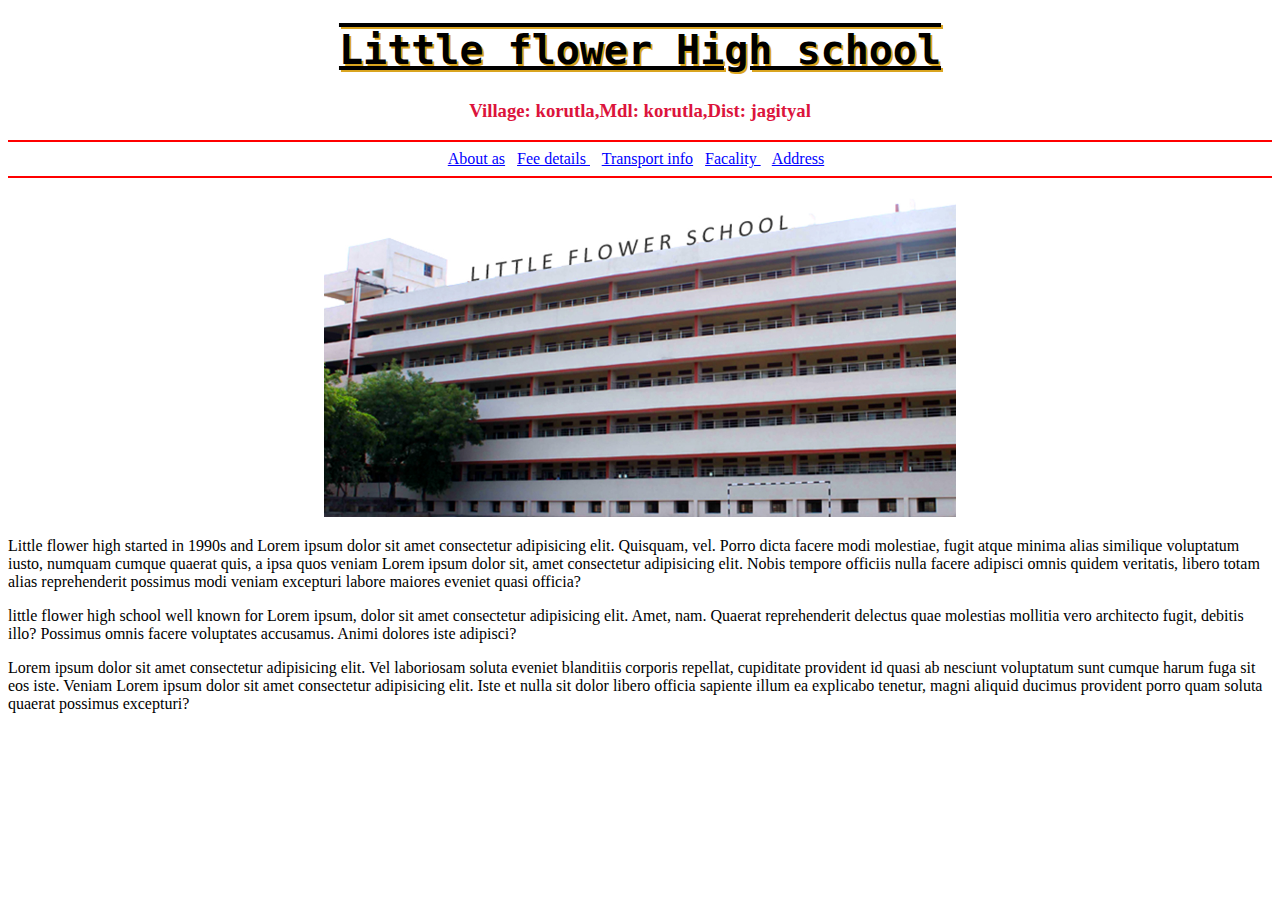
<file: index.html>
<!DOCTYPE html>
<html lang="en">
<head>
    <meta charset="UTF-8">
    <meta name="viewport" content="width=device-width, initial-scale=1.0">
    <title>school</title>
    <link rel="stylesheet" href="style.css">
</head>
<body>
  <center>
      <h1>Little flower High school</h1>
      <h3> Village: korutla,Mdl: korutla,Dist: jagityal</h3>
      <hr color="red">
      <a href="About us.html">About as</a>&nbsp;&nbsp;
      <a href="fee details.html"> Fee details </a>&nbsp;&nbsp;
      <a href="transport.html">Transport info</a>&nbsp;&nbsp;
      <a href="facality.html">Facality </a>&nbsp;&nbsp;
      <a href="address.html">Address</a>&nbsp;&nbsp;
      <hr color="red">
      <img src="school.jpg" width="50%" alt="">
  </center> 
  <p> Little flower high started in 1990s and Lorem ipsum dolor sit amet consectetur adipisicing elit. Quisquam, vel. Porro dicta facere modi molestiae, fugit atque minima alias similique voluptatum iusto, numquam cumque quaerat quis, a ipsa quos veniam Lorem ipsum dolor sit, amet consectetur adipisicing elit. Nobis tempore officiis nulla facere adipisci omnis quidem veritatis, libero totam alias reprehenderit possimus modi veniam excepturi labore maiores eveniet quasi officia?</p> 
  <p>little flower high school well known for Lorem ipsum, dolor sit amet consectetur adipisicing elit. Amet, nam. Quaerat reprehenderit delectus quae molestias mollitia vero architecto fugit, debitis illo? Possimus omnis facere voluptates accusamus. Animi dolores iste adipisci?</p>
  <p> Lorem ipsum dolor sit amet consectetur adipisicing elit. Vel laboriosam soluta eveniet blanditiis corporis repellat, cupiditate provident id quasi ab nesciunt voluptatum sunt cumque harum fuga sit eos iste. Veniam Lorem ipsum dolor sit amet consectetur adipisicing elit. Iste et nulla sit dolor libero officia sapiente illum ea explicabo tenetur, magni aliquid ducimus provident porro quam soluta quaerat possimus excepturi?
  </p>
</body>
</html>
</file>
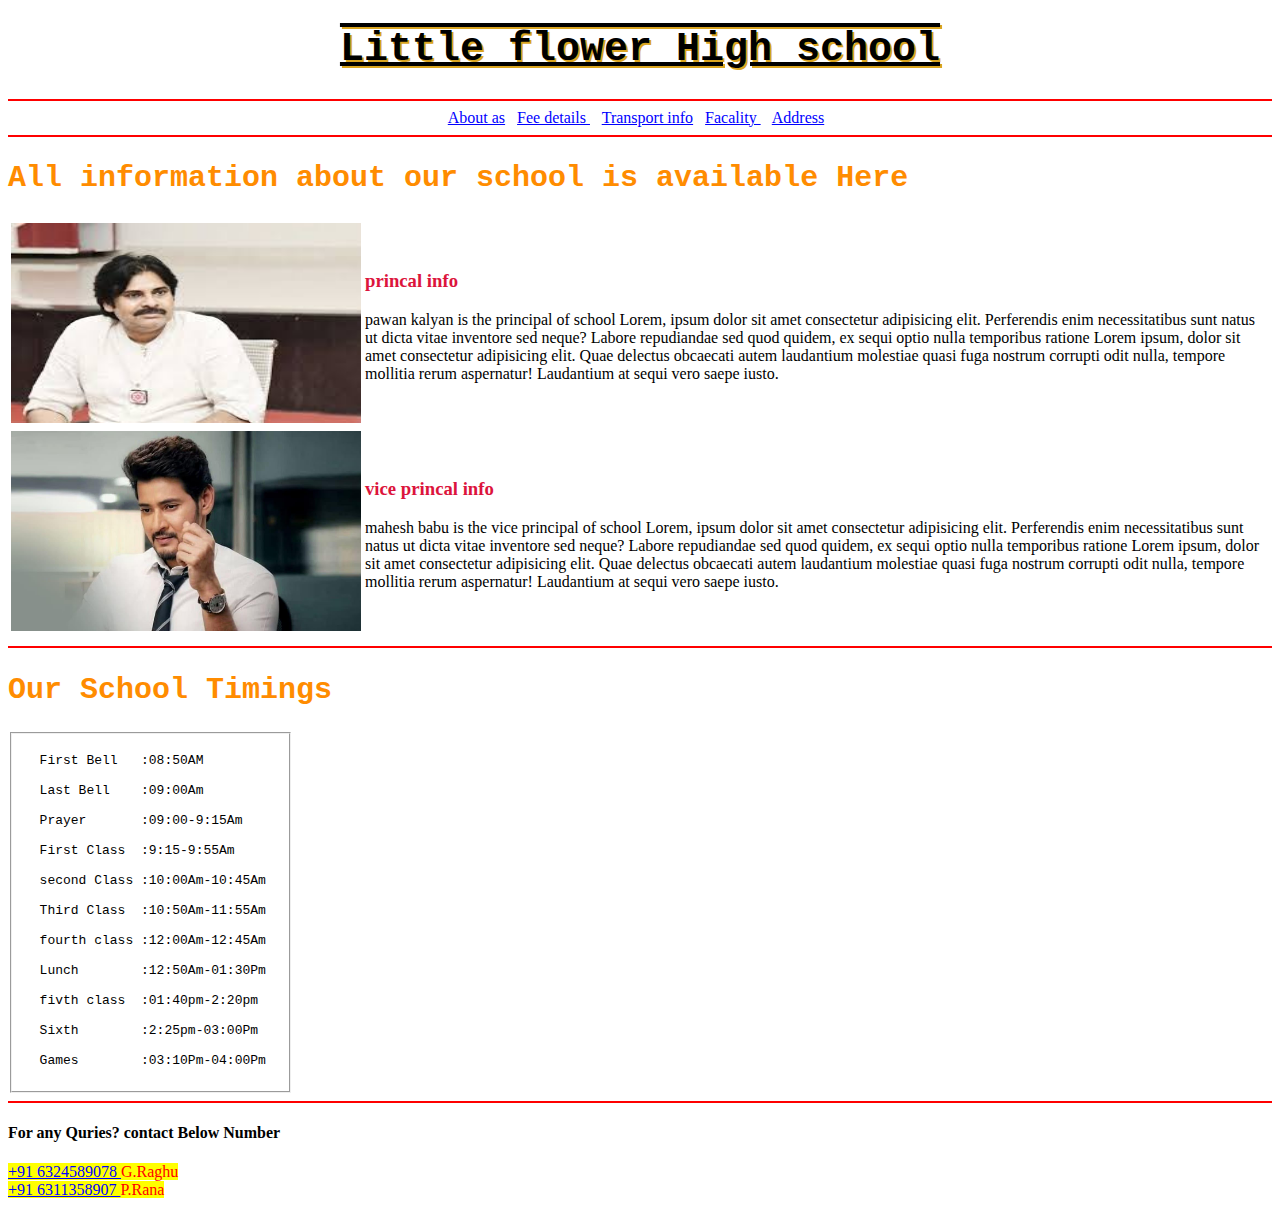
<file: About us.html>
<!DOCTYPE html>
<html lang="en">
<head>
    <meta charset="UTF-8">
    <meta name="viewport" content="width=device-width, initial-scale=1.0">
    <title color="blue">About us</title>
</head>
<link rel="stylesheet" href="style.css">
<body> 
    <center>
    <h1>Little flower High school</h1>
      <hr color="red  ">
      <a href="About us.html"> About as</a>&nbsp;&nbsp;
      <a href="fee details.html"> Fee details </a>&nbsp;&nbsp;
      <a href="transport.html">Transport info</a>&nbsp;&nbsp;
      <a href="facality.html">Facality </a>&nbsp;&nbsp;
      <a href="address.html">Address</a>&nbsp;&nbsp;
      <hr color="red">
    </center>
    <h2>All information about our school is available Here  </h2>
  <table>
    <tr> <td> <img src="22.jpeg" alt="" height="200px" width="350px"></td>
        <td><h3>princal info </h3>
         <p >pawan kalyan is the principal of school Lorem, ipsum dolor sit amet consectetur adipisicing elit. Perferendis enim necessitatibus sunt natus ut dicta vitae inventore sed neque? Labore repudiandae sed quod quidem, ex sequi optio nulla temporibus ratione Lorem ipsum, dolor sit amet consectetur adipisicing elit. Quae delectus obcaecati autem laudantium molestiae quasi fuga nostrum corrupti odit nulla, tempore mollitia rerum aspernatur! Laudantium at sequi vero saepe iusto.</p>
        </td>
    </tr>

    <tr> <td> <img src="11.jpg" alt="" height="200px" width="350ppx"></td>
    <td><h3> vice princal info </h3>
     <p > mahesh babu is the  vice principal of school Lorem, ipsum dolor sit amet consectetur adipisicing elit. Perferendis enim necessitatibus sunt natus ut dicta vitae inventore sed neque? Labore repudiandae sed quod quidem, ex sequi optio nulla temporibus ratione Lorem ipsum, dolor sit amet consectetur adipisicing elit. Quae delectus obcaecati autem laudantium molestiae quasi fuga nostrum corrupti odit nulla, tempore mollitia rerum aspernatur! Laudantium at sequi vero saepe iusto.</p>
    </td>
    </tr>
</table>
<hr  color="red">
<h2> Our School Timings</h2>
  <fieldset style="width: 20%">
    <pre>
  First Bell   :08:50AM <br>
  Last Bell    :09:00Am <br>
  Prayer       :09:00-9:15Am <br>
  First Class  :9:15-9:55Am <br>
  second Class :10:00Am-10:45Am <br>
  Third Class  :10:50Am-11:55Am <br>
  fourth class :12:00Am-12:45Am <br>
  Lunch        :12:50Am-01:30Pm <br>
  fivth class  :01:40pm-2:20pm <br>
  Sixth        :2:25pm-03:00Pm <br>
  Games        :03:10Pm-04:00Pm 
</pre>
  </fieldset>
  <hr color="red">
  <h4>For any Quries? contact Below Number</h4>
<mark style="color: red;">
<a href="">+91 6324589078 </a>G.Raghu <br>
<a href="">+91 6311358907 </a>P.Rana
</mark>
</body>
</html>
</file>
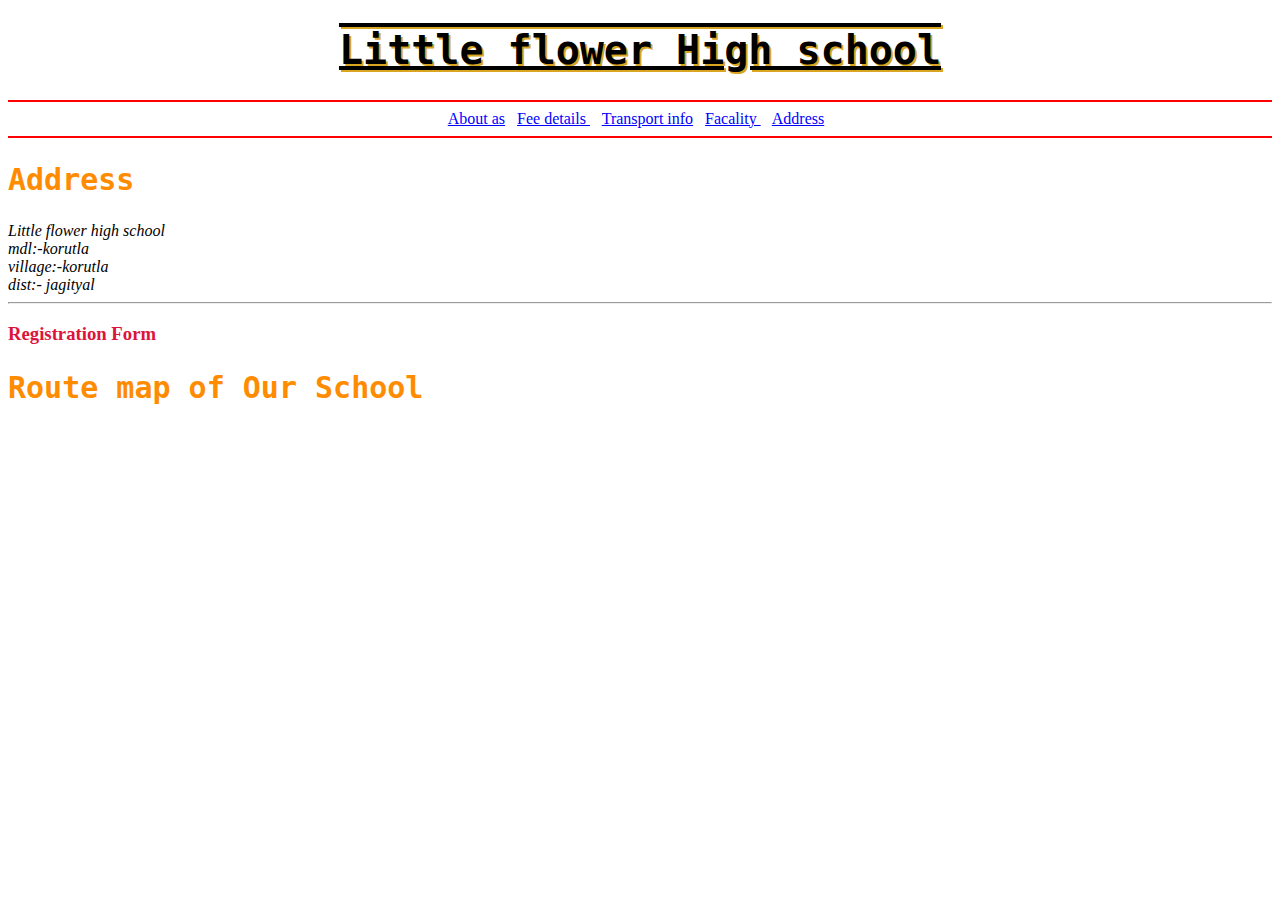
<file: address.html>
<!DOCTYPE html>
<html lang="en">

<head>
  <meta charset="UTF-8">
  <meta name="viewport" content="width=device-width, initial-scale=1.0">
  <title> Address</title>
</head>
<link rel="stylesheet" href="style.css">

<body>
  <center>
    <h1>Little flower High school</h1>
    <hr color="red">
    <a href="About us.html"> About as</a>&nbsp;&nbsp;
    <a href="fee details.html"> Fee details </a>&nbsp;&nbsp;
    <a href="transport.html">Transport info</a>&nbsp;&nbsp;
    <a href="facality.html">Facality </a>&nbsp;&nbsp;
    <a href="address.html">Address</a>&nbsp;&nbsp;
    <hr color="red">
  </center>
  <P>
    <h2>Address</h2>
   <address>
    Little flower high school <br>
    mdl:-korutla <br>
    village:-korutla <br>
    dist:- jagityal <br>
   </address>
   <hr>
  </P>
  <h3>Registration Form</h3>
  <script type="text/javascript" src="https://form.jotform.com/jsform/242301830913447"></script>
  <h2>Route map of Our School</h2>
  <iframe
    src="https://www.google.com/maps/embed?pb=!1m18!1m12!1m3!1d3776.2470857667226!2d78.713037674974!3d18.831678359597625!2m3!1f0!2f0!3f0!3m2!1i1024!2i768!4f13.1!3m3!1m2!1s0x3bcd0bf3342463e1%3A0xc086ee1a6cd26426!2sLittle%20Flower%20High%20School!5e0!3m2!1sen!2sin!4v1695746583605!5m2!1sen!2sin"
    width="600" height="450" style="border:0;" allowfullscreen="" loading="lazy"
    referrerpolicy="no-referrer-when-downgrade">
  </iframe>
</body>

</html>
</file>
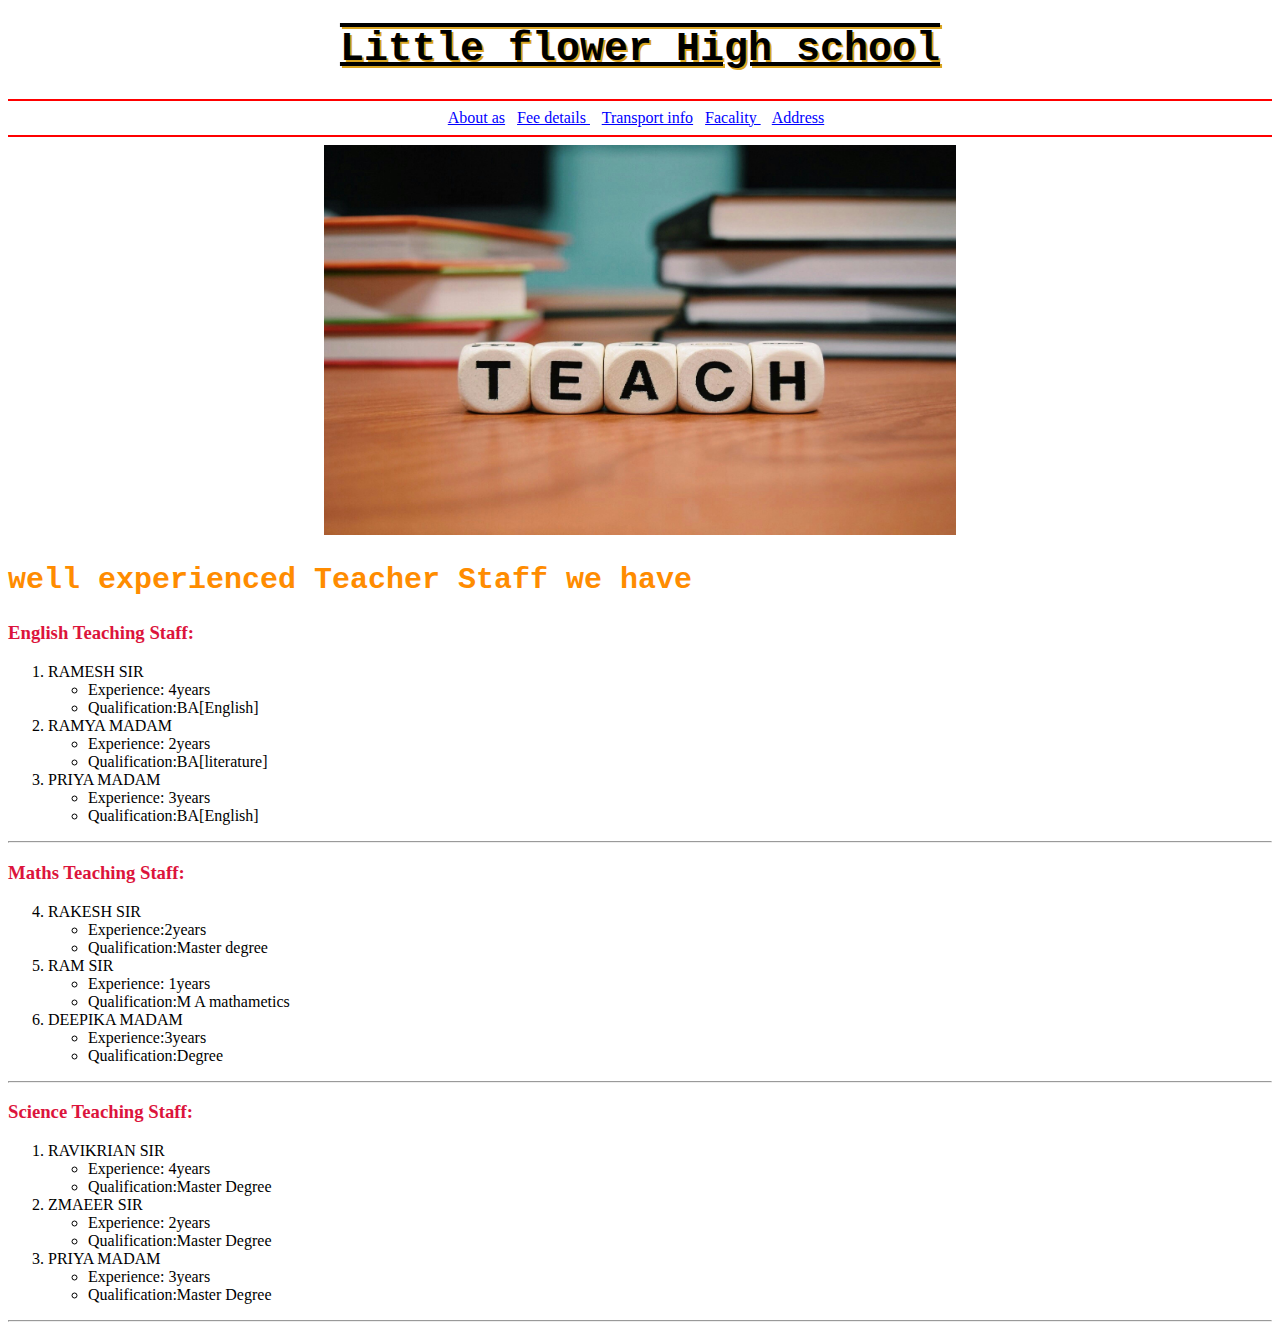
<file: facality.html>
<!DOCTYPE html>
<html lang="en">

<head>
  <meta charset="UTF-8">
  <meta name="viewport" content="width=device-width, initial-scale=1.0">
  <title>facality</title>
</head>
<link rel="stylesheet" href="style.css">

<body>
  <center>
    <h1>Little flower High school</h1>
    <hr color="red">
    <a href="About us.html"> About as</a>&nbsp;&nbsp;
    <a href="fee details.html"> Fee details </a>&nbsp;&nbsp;
    <a href="transport.html">Transport info</a>&nbsp;&nbsp;
    <a href="facality.html">Facality </a>&nbsp;&nbsp;
    <a href="address.html">Address</a>&nbsp;&nbsp;
    <hr color="red">
    <img src="pexels-pixabay-301926.jpg" alt="" width="50%" height="390px">
  </center>
  <h2>well experienced Teacher Staff we have </h2>
  <h3>English Teaching Staff:</h3>
  <ol>
    <li>RAMESH SIR</li>
    <ul type=>
      <li>Experience: 4years</li>
      <li>Qualification:BA[English]</li>
    </ul>
    <li>RAMYA MADAM</li>
    <ul>
      <li>Experience: 2years</li>
      <li>Qualification:BA[literature]</li>
    </ul>
    <li>PRIYA MADAM</li>
      <ul>
        <li>Experience: 3years</li>
        <li>Qualification:BA[English]</li>
      </ul>
  </ol>
  <hr>
  <h3>Maths Teaching Staff:</h3>
  <ol type="1" start="4">
    <li>RAKESH SIR</li>
    <ul type=>
      <li>Experience:2years</li>
      <li>Qualification:Master degree</li>
    </ul>
    <li>RAM SIR</li>
    <ul>
      <li>Experience: 1years</li>
      <li>Qualification:M A mathametics </li>
    </ul>
    <li>DEEPIKA MADAM</li>
      <ul>
        <li>Experience:3years</li>
        <li>Qualification:Degree</li>
      </ul>
  </ol>
  <hr>
  <h3>Science Teaching Staff:</h3>
  <ol>
    <li>RAVIKRIAN SIR</li>
    <ul type=>
      <li>Experience: 4years</li>
      <li>Qualification:Master Degree</li>
    </ul>
    <li>ZMAEER SIR</li>
    <ul>
      <li>Experience: 2years</li>
      <li>Qualification:Master Degree</li>
    </ul>
    <li>PRIYA MADAM</li>
      <ul>
        <li>Experience: 3years</li>
        <li>Qualification:Master Degree</li>
      </ul>
  </ol>
  <hr>
</body>

</html>
</file>
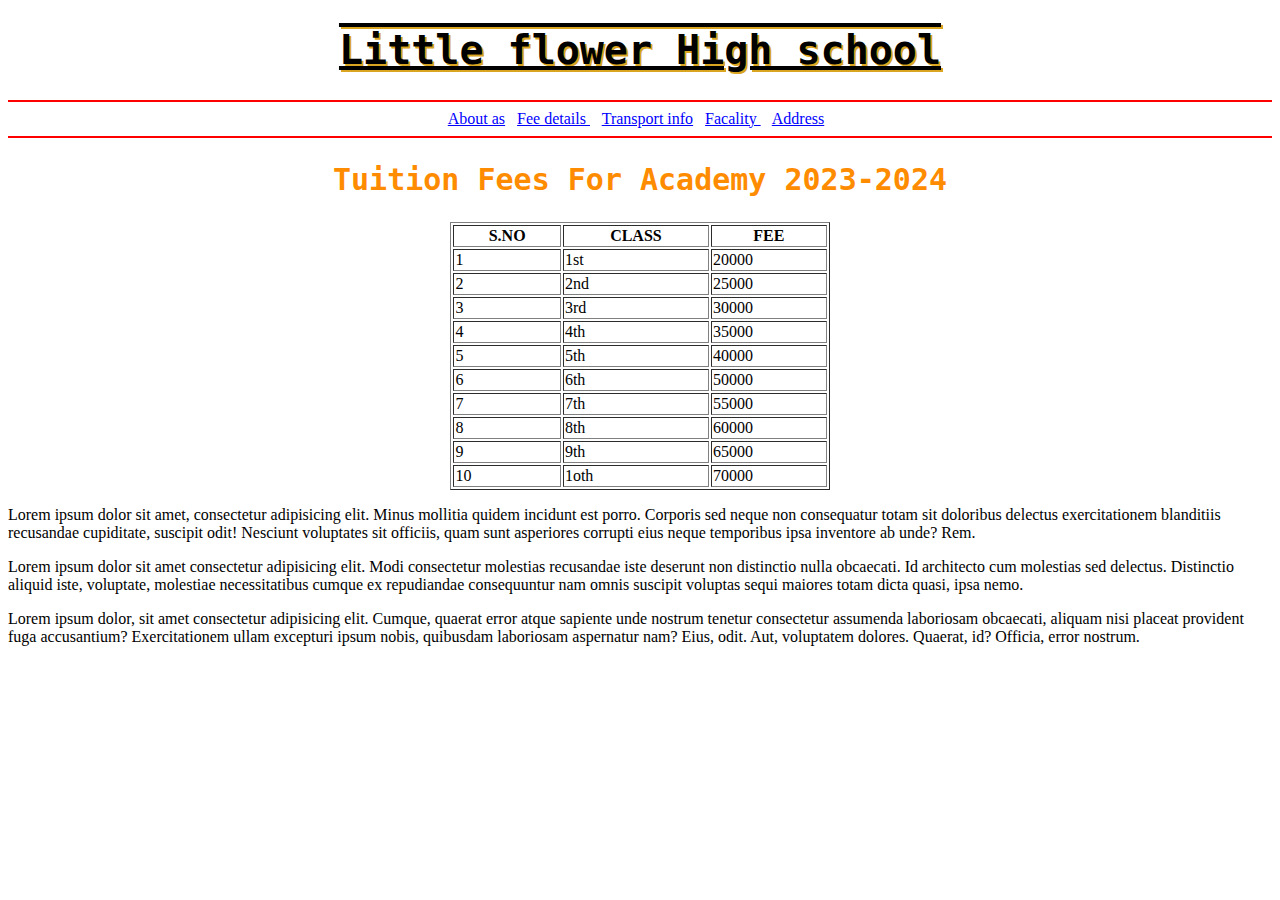
<file: fee details.html>
<!DOCTYPE html>
<html lang="en">

<head>
    <meta charset="UTF-8">
    <meta name="viewport" content="width=device-width, initial-scale=1.0">
    <title> fee details</title>
</head>
<link rel="stylesheet" href="style.css">
<body>
  <center>
    <h1>Little flower High school</h1>
    <hr color="red">
    <a href="About us.html" color:> About as</a>&nbsp;&nbsp;
    <a href="fee details.html"> Fee details </a>&nbsp;&nbsp;
    <a href="transport.html">Transport info</a>&nbsp;&nbsp;
    <a href="facality.html">Facality </a>&nbsp;&nbsp;
    <a href="address.html">Address</a>&nbsp;&nbsp;
    <hr color="red">
    <h2>Tuition Fees For Academy 2023-2024</h2>
    <table border="" style="width: 30%">
        <tr color=>
            <th color="red"> S.NO </th>
            <th> CLASS </th>
            <th> FEE</th>
        </tr color=>
        <tr>
            <td>1</td>
            <td>1st</td>
            <td>20000</td>
        </tr>
        <tr>
            <td>2</td>
            <td>2nd</td>
            <td>25000</td>
        </tr>
        <tr>
            <td>3</td>
            <td>3rd</td>
            <td>30000</td>
        </tr>
        <tr>
            <td>4</td>
            <td>4th</td>
            <td>35000</td>
        </tr>
        <tr>
            <td>5</td>
            <td>5th</td>
            <td>40000</td>
        </tr>
        <tr>
            <td>6</td>
            <td>6th</td>
            <td>50000</td>
        </tr>
        <tr>
            <td>7</td>
            <td>7th</td>
            <td>55000</td>
        </tr>
        <tr>
            <td>8</td>
            <td>8th</td>
            <td>60000</td>
        </tr>
        <tr>
            <td>9</td>
            <td>9th</td>
            <td>65000</td>
        </tr>
        <tr>
            <td>10</td>
            <td>1oth</td>
            <td>70000</td>
        </tr>
    </table>
  </center>
  <p> Lorem ipsum dolor sit amet, consectetur adipisicing elit. Minus mollitia quidem incidunt est porro. Corporis sed neque non consequatur totam sit doloribus delectus exercitationem blanditiis recusandae cupiditate, suscipit odit! Nesciunt voluptates sit officiis, quam sunt asperiores corrupti eius neque temporibus ipsa inventore ab unde? Rem.</p>
  <p> Lorem ipsum dolor sit amet consectetur adipisicing elit. Modi consectetur molestias recusandae iste deserunt non distinctio nulla obcaecati. Id architecto cum molestias sed delectus. Distinctio aliquid iste, voluptate, molestiae necessitatibus cumque ex repudiandae consequuntur nam omnis suscipit voluptas sequi maiores totam dicta quasi, ipsa nemo.</p>
  <p>Lorem ipsum dolor, sit amet consectetur adipisicing elit. Cumque, quaerat error atque sapiente unde nostrum tenetur consectetur assumenda laboriosam obcaecati, aliquam nisi placeat provident fuga accusantium? Exercitationem ullam excepturi ipsum nobis, quibusdam laboriosam aspernatur nam? Eius, odit. Aut, voluptatem dolores. Quaerat, id? Officia, error nostrum.</p>
</body>

</html>
</file>
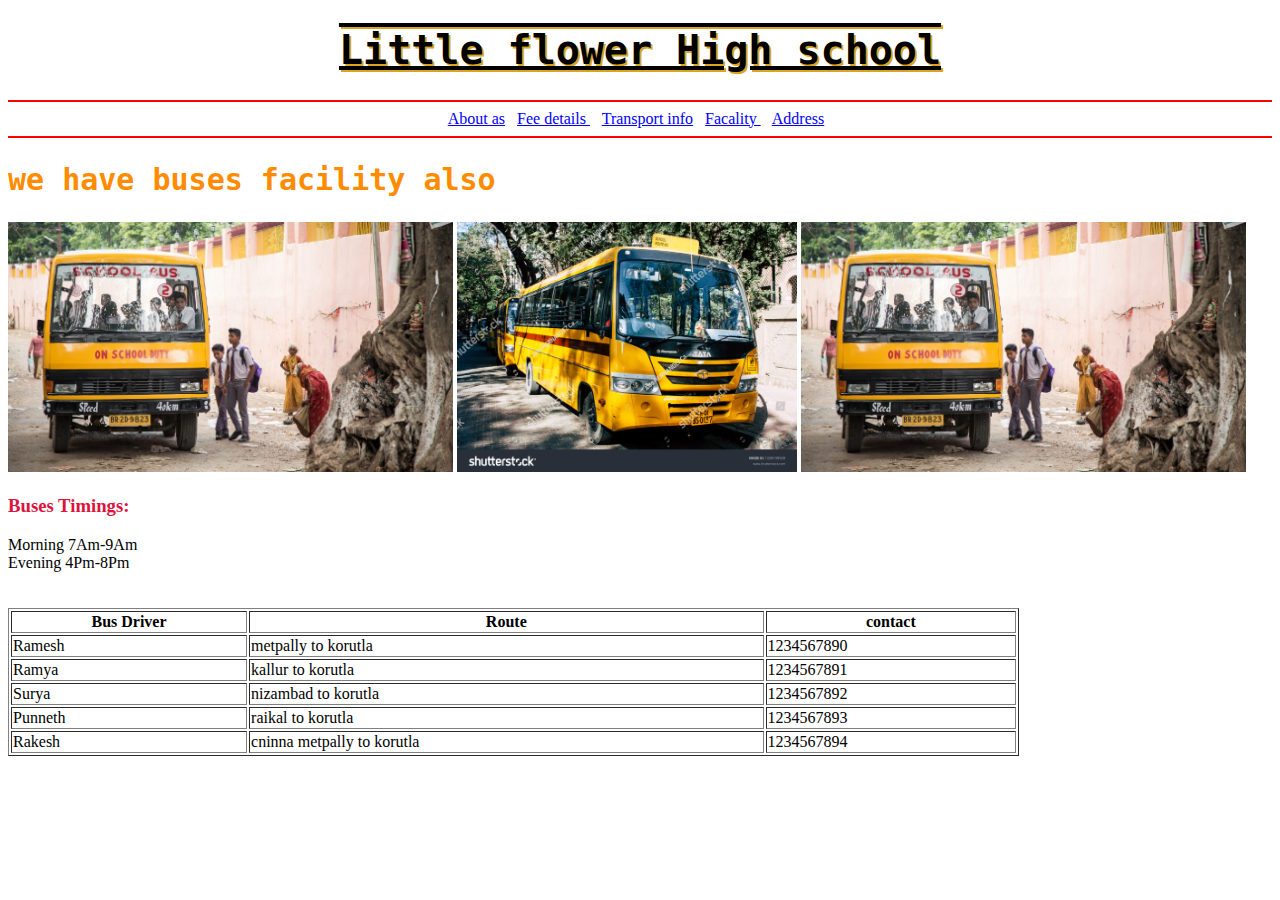
<file: transport.html>
<!DOCTYPE html>
<html lang="en">

<head>
  <meta charset="UTF-8">
  <meta name="viewport" content="width=device-width, initial-scale=1.0">
  <title> transport</title>
  <link rel="stylesheet" href="style.css">
</head>

<body>
  <center>
    <h1>Little flower High school</h1>
    <hr color="red">
    <a href="About us.html"> About as</a>&nbsp;&nbsp;
    <a href="fee details.html"> Fee details </a>&nbsp;&nbsp;
    <a href="transport.html">Transport info</a>&nbsp;&nbsp;
    <a href="facality.html">Facality </a>&nbsp;&nbsp;
    <a href="address.html">Address</a>&nbsp;&nbsp;
    <hr color="red">
  </center> 
  <div>
     <h2>we have buses facility also</h2>
     <img src="1.jpg" alt="" height="250px">
     <img src="2.jpg" alt="" height="250px">
     <img src="1.jpg" alt="" height="250px">
</div>
<h3> Buses Timings:</h3>
<li> Morning  7Am-9Am</li>
<li> Evening  4Pm-8Pm</li>
<br><br>
  <table border="" width="80%">
    <tr color="red">
       <th>Bus Driver</th>
        <th>Route</th>
        <th>contact</th>
    </tr color="red">
    <tr>
      <td>Ramesh</td>
      <td>metpally to korutla</td>
      <td>1234567890</td>
    </tr>
    <tr>
      <td>Ramya </td>
      <td>kallur to korutla</td>
      <td>1234567891</td>
    </tr>
    <tr>
      <td>Surya </td>
      <td>nizambad to korutla</td>
      <td>1234567892</td>
    </tr>
    <tr>
      <td>Punneth</td>
      <td>raikal to korutla</td>
      <td>1234567893</td>
    </tr>
    <tr>
      <td>Rakesh</td>
      <td>cninna metpally to korutla</td>
      <td>1234567894</td>
    </tr>
  </table>
  <p> </p>
</body>

</html>
</file>
<file: style.css>
p{
    color:black;
    font-family:'Times New Roman', Times, serif;
}
background{
    color:green;
}
h1{
  text-shadow:  2px 2px goldenrod;
  font-size: 40px;
  font-family: Andale Mono, monospace;
  text-decoration:overline  underline;
}
h2{
    color: darkorange;
    font-family:  Mono, monospace;
    font-size: 30px;
}
h3{
    color:crimson;
}
a{
    color: blue;
}
</file>
